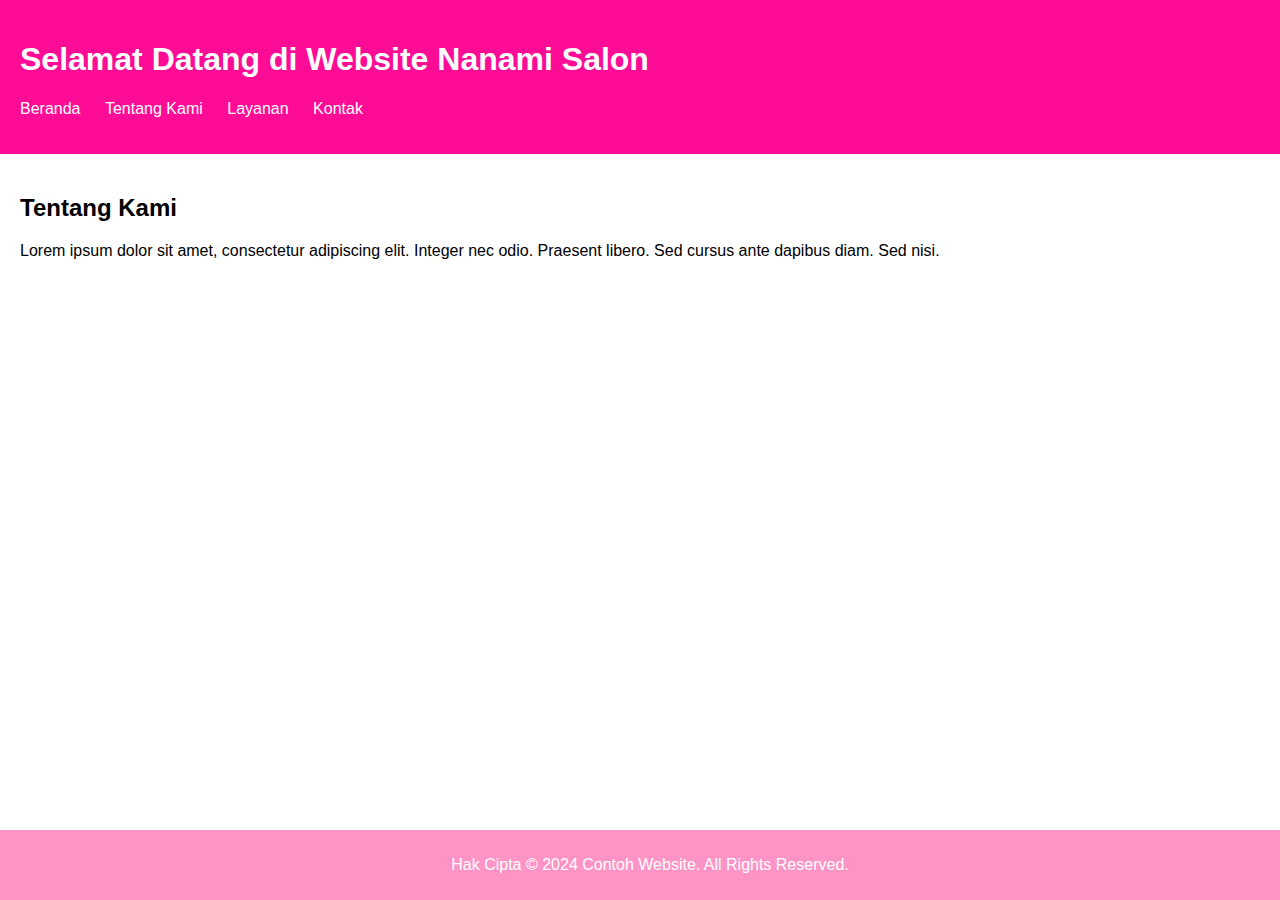
<file: index.html>
<!DOCTYPE html>
<html lang="en">
<head>
    <meta charset="UTF-8">
    <meta name="viewport" content="width=device-width, initial-scale=1.0">
    <title>Contoh Desain Web</title>
    <!-- Link eksternal untuk file CSS -->
    <link rel="stylesheet" href="style.css">
</head>
<body>
    <header>
        <h1>Selamat Datang di Website Nanami Salon</h1>
        <nav>
            <ul>
                <li><a href="index.html">Beranda</a></li>
                <li><a href="about.html">Tentang Kami</a></li>
                <li><a href="services.html">Layanan</a></li>
                <li><a href="contact.html">Kontak</a></li>
            </ul>
        </nav>
    </header>

    <section>
        <h2>Tentang Kami</h2>
        <p>Lorem ipsum dolor sit amet, consectetur adipiscing elit. Integer nec odio. Praesent libero. Sed cursus ante dapibus diam. Sed nisi.</p>
    </section>

    <footer>
        <p>Hak Cipta &copy; 2024 Contoh Website. All Rights Reserved.</p>
    </footer>
</body>
</html>
</file>
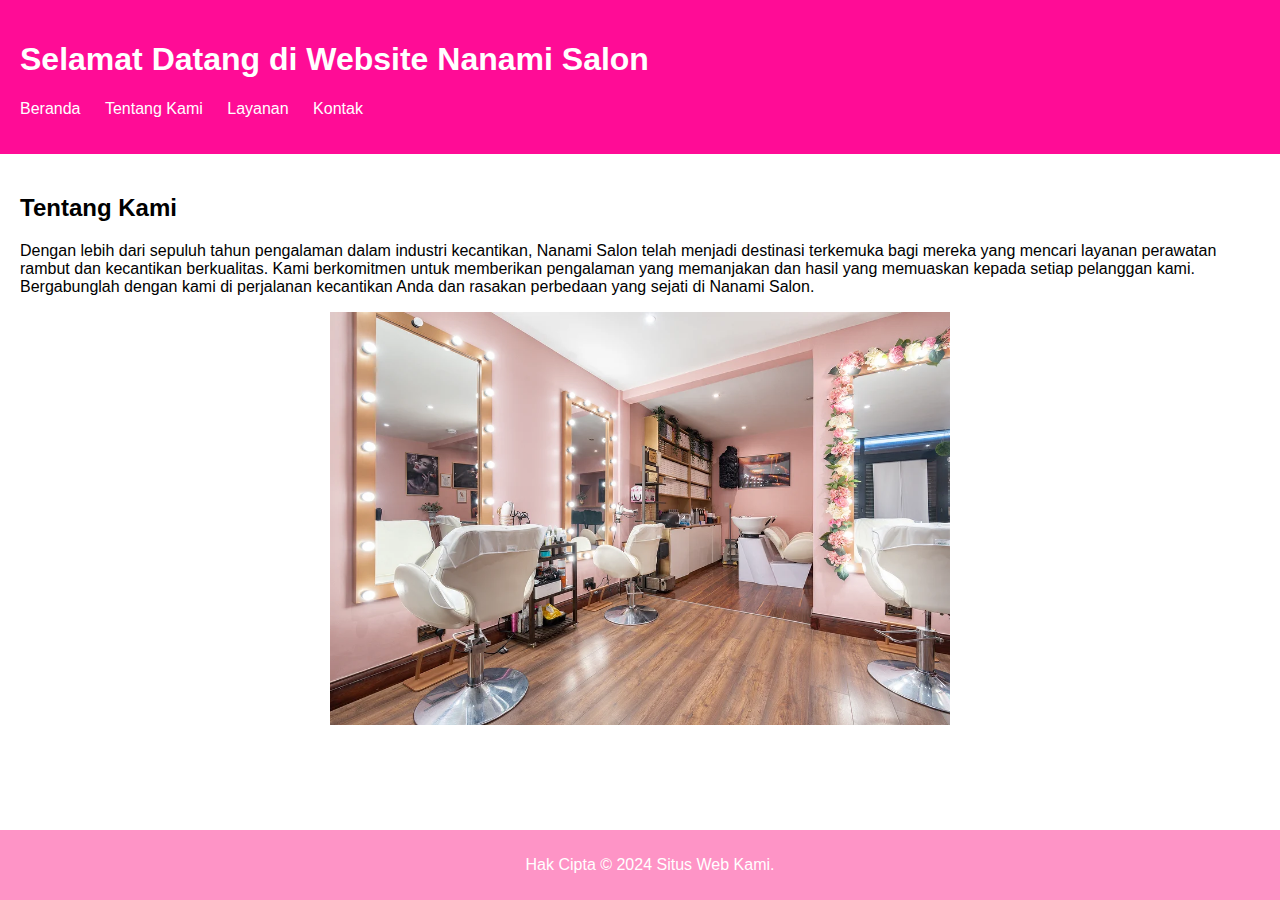
<file: about.html>
<!DOCTYPE html>
<html lang="en">
<head>
    <meta charset="UTF-8">
    <meta name="viewport" content="width=device-width, initial-scale=1.0">
    <title>Tentang Kami</title>
    <link rel="stylesheet" href="style.css">
</head>
<body>
    <header>
        <h1>Selamat Datang di Website Nanami Salon</h1>
        <nav>
            <ul>
                <li><a href="index.html">Beranda</a></li>
                <li><a href="about.html">Tentang Kami</a></li>
                <li><a href="services.html">Layanan</a></li>
                <li><a href="contact.html">Kontak</a></li>
            </ul>
        </nav>
    </header>
    
    <section>
        <h2>Tentang Kami</h2>
        <p> Dengan lebih dari sepuluh tahun pengalaman dalam industri kecantikan, 
            Nanami Salon telah menjadi destinasi terkemuka bagi mereka yang mencari layanan perawatan rambut dan kecantikan berkualitas. 
            Kami berkomitmen untuk memberikan pengalaman yang memanjakan dan hasil yang memuaskan kepada setiap pelanggan kami. Bergabunglah dengan kami di perjalanan kecantikan Anda dan rasakan perbedaan yang sejati di Nanami Salon.</p>
        <div class="image-container">
            <img src="download.webp" alt="Gambar Tentang Kami">
        </div>
    </section>
    
    <footer>
        <p>Hak Cipta &copy; 2024 Situs Web Kami.</p>
    </footer>
</body>
</html>
</file>
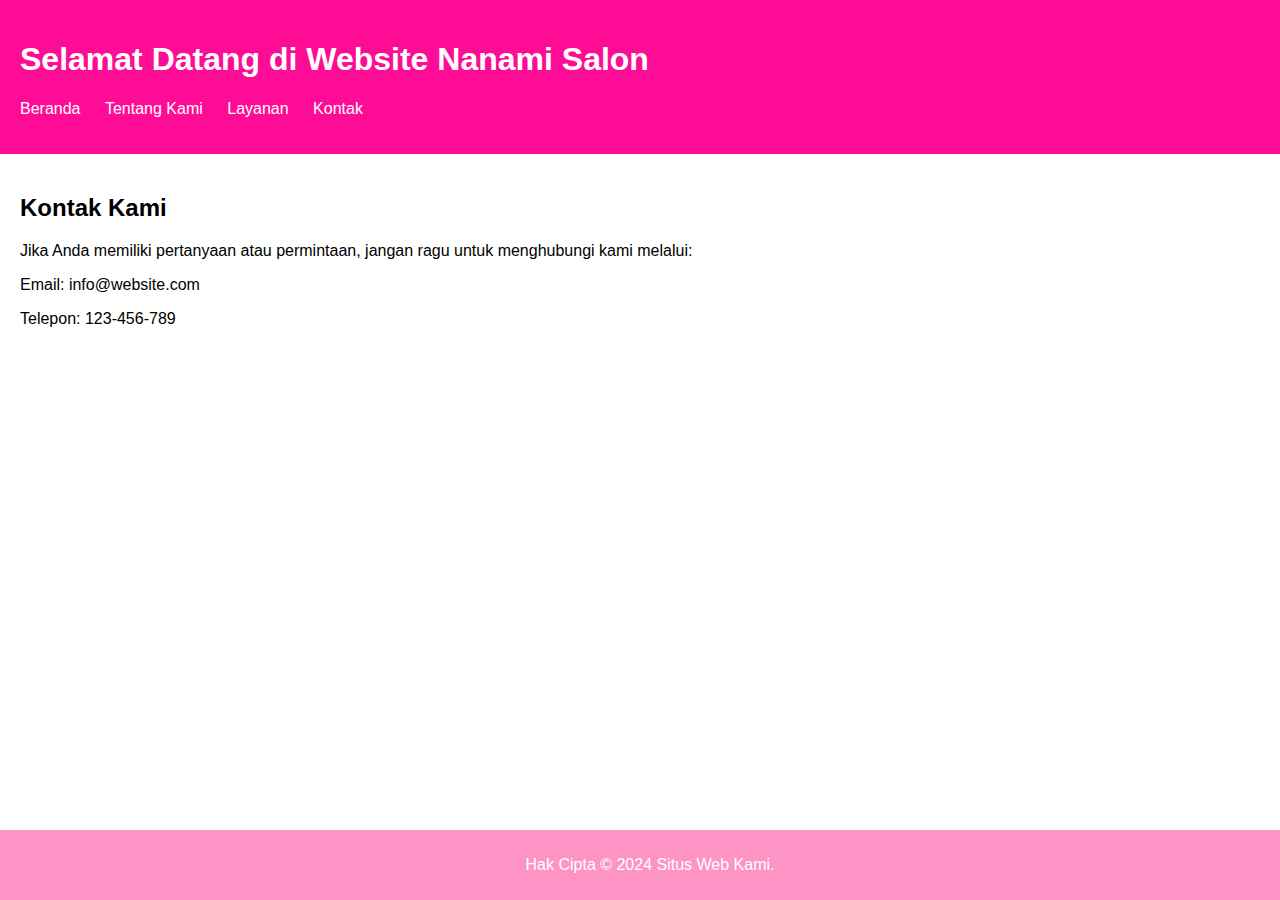
<file: contact.html>
<!DOCTYPE html>
<html lang="en">
<head>
    <meta charset="UTF-8">
    <meta name="viewport" content="width=device-width, initial-scale=1.0">
    <title>Kontak</title>
    <link rel="stylesheet" href="style.css">
</head>
<body>
    <header>
        <h1>Selamat Datang di Website Nanami Salon</h1>
        <nav>
            <ul>
                <li><a href="index.html">Beranda</a></li>
                <li><a href="about.html">Tentang Kami</a></li>
                <li><a href="services.html">Layanan</a></li>
                <li><a href="contact.html">Kontak</a></li>
            </ul>
        </nav>
    </header>
    
    <section>
        <h2>Kontak Kami</h2>
        <p>Jika Anda memiliki pertanyaan atau permintaan, jangan ragu untuk menghubungi kami melalui:</p>
        <p>Email: info@website.com</p>
        <p>Telepon: 123-456-789</p>
    </section>
    
    <footer>
        <p>Hak Cipta &copy; 2024 Situs Web Kami.</p>
    </footer>
</body>
</html>
</file>
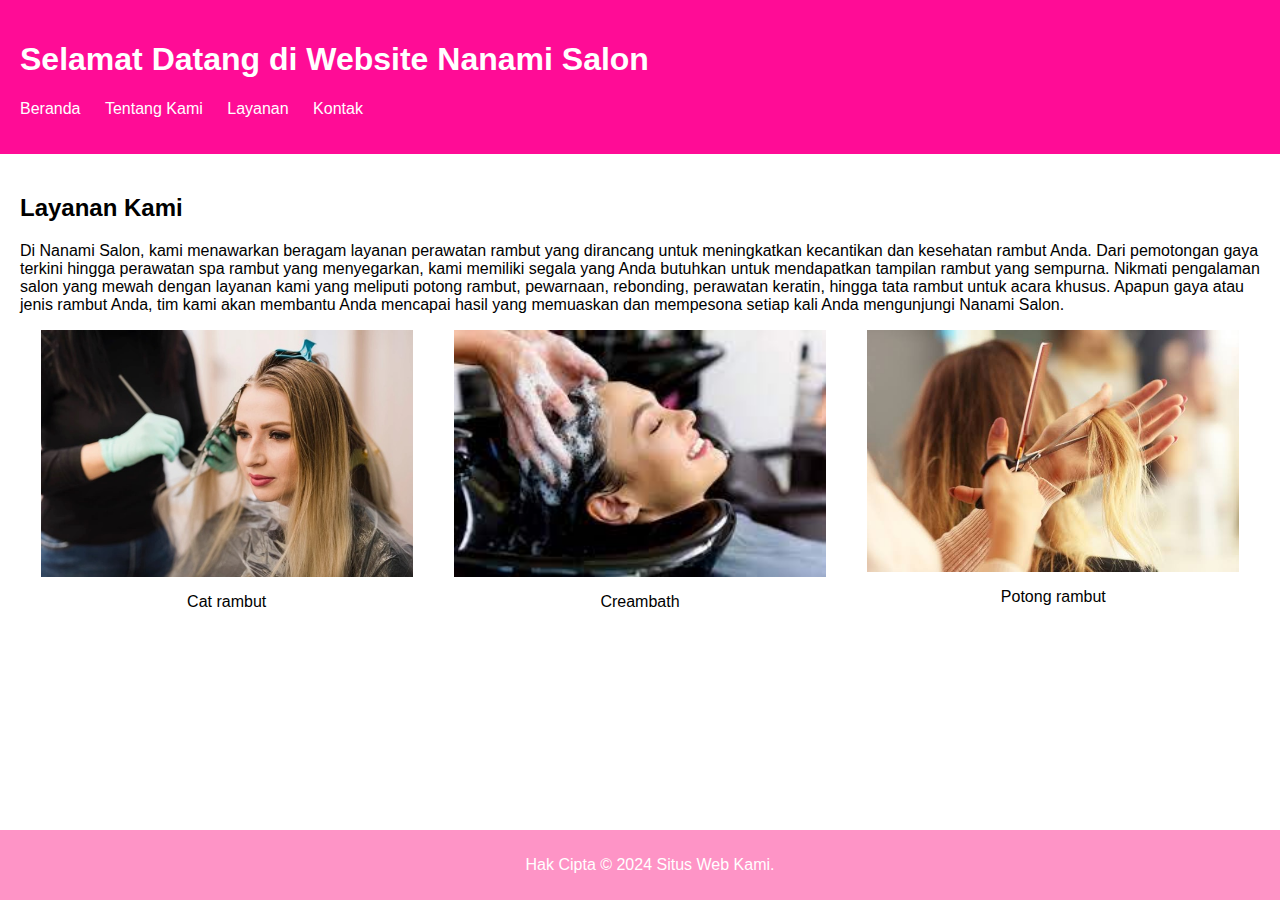
<file: services.html>
<!DOCTYPE html>
<html lang="en">
<head>
    <meta charset="UTF-8">
    <meta name="viewport" content="width=device-width, initial-scale=1.0">
    <title>Layanan</title>
    <link rel="stylesheet" href="style.css">
</head>
<body>
    <header>
        <h1>Selamat Datang di Website Nanami Salon</h1>
        <nav>
            <ul>
                <li><a href="index.html">Beranda</a></li>
                <li><a href="about.html">Tentang Kami</a></li>
                <li><a href="services.html">Layanan</a></li>
                <li><a href="contact.html">Kontak</a></li>
            </ul>
        </nav>
    </header>
    
    <section>
        <h2>Layanan Kami</h2>
        <p>Di Nanami Salon, kami menawarkan beragam layanan perawatan rambut yang 
            dirancang untuk meningkatkan kecantikan dan kesehatan rambut Anda. Dari pemotongan gaya terkini hingga perawatan spa rambut yang menyegarkan, 
            kami memiliki segala yang Anda butuhkan untuk mendapatkan tampilan rambut yang 
            sempurna. Nikmati pengalaman salon yang mewah dengan layanan kami yang meliputi potong rambut, pewarnaan, rebonding, perawatan keratin, hingga tata rambut untuk acara
            khusus. Apapun gaya atau jenis rambut Anda, tim kami akan membantu Anda mencapai hasil yang memuaskan dan mempesona setiap kali Anda 
            mengunjungi Nanami Salon.</p>
        <div class="image-container">
            <div class="service-item">
                <img src="cat rambut.jpg" alt="Foto 1">
                <p>Cat rambut</p>
            </div>
            <div class="service-item">
                <img src="creambath.jpeg" alt="Foto 2">
                <p>Creambath</p>
            </div>
            <div class="service-item">
                <img src="potong rambut.jpeg" alt="Foto 3">
                <p>Potong rambut</p>
            </div>
        </div>
    </section>
    
    <footer>
        <p>Hak Cipta &copy; 2024 Situs Web Kami.</p>
    </footer>
</body>
</html>
</file>
<file: style.css>
/* Gaya keseluruhan situs web */

body {
    font-family: Arial, sans-serif;
    margin: 0;
    padding: 0;
}

header {
    background-color: rgb(255, 12, 150);
    color: #fff;
    padding: 20px;
}

nav ul {
    list-style-type: none;
    padding: 0;
}

nav ul li {
    display: inline;
    margin-right: 20px;
}

nav ul li a {
    color: #fff;
    text-decoration: none;
}

section {
    padding: 20px;
}

footer {
    background-color: rgb(254, 148, 198);
    color: #fff;
    text-align: center;
    padding: 10px;
    position: fixed;
    bottom: 0;
    width: 100%;
}

/* Gaya untuk gambar di bagian tentang kami */
.image-container {
    text-align: center;
}

.image-container img {
    width: 50%; 
    display: block;
    margin: 0 auto;
}

/* Gaya untuk layanan */

#services {
    padding: 20px;
}

.image-container {
    display: flex; 
    justify-content: space-around; 
    flex-wrap: wrap; 
}

.service-item {
    flex-basis: 30%; 
    margin-bottom: 20px;
}

.service-item img {
    width: 100%; 
    display: block;
}

.service-item p {
    text-align: center;
}
</file>
